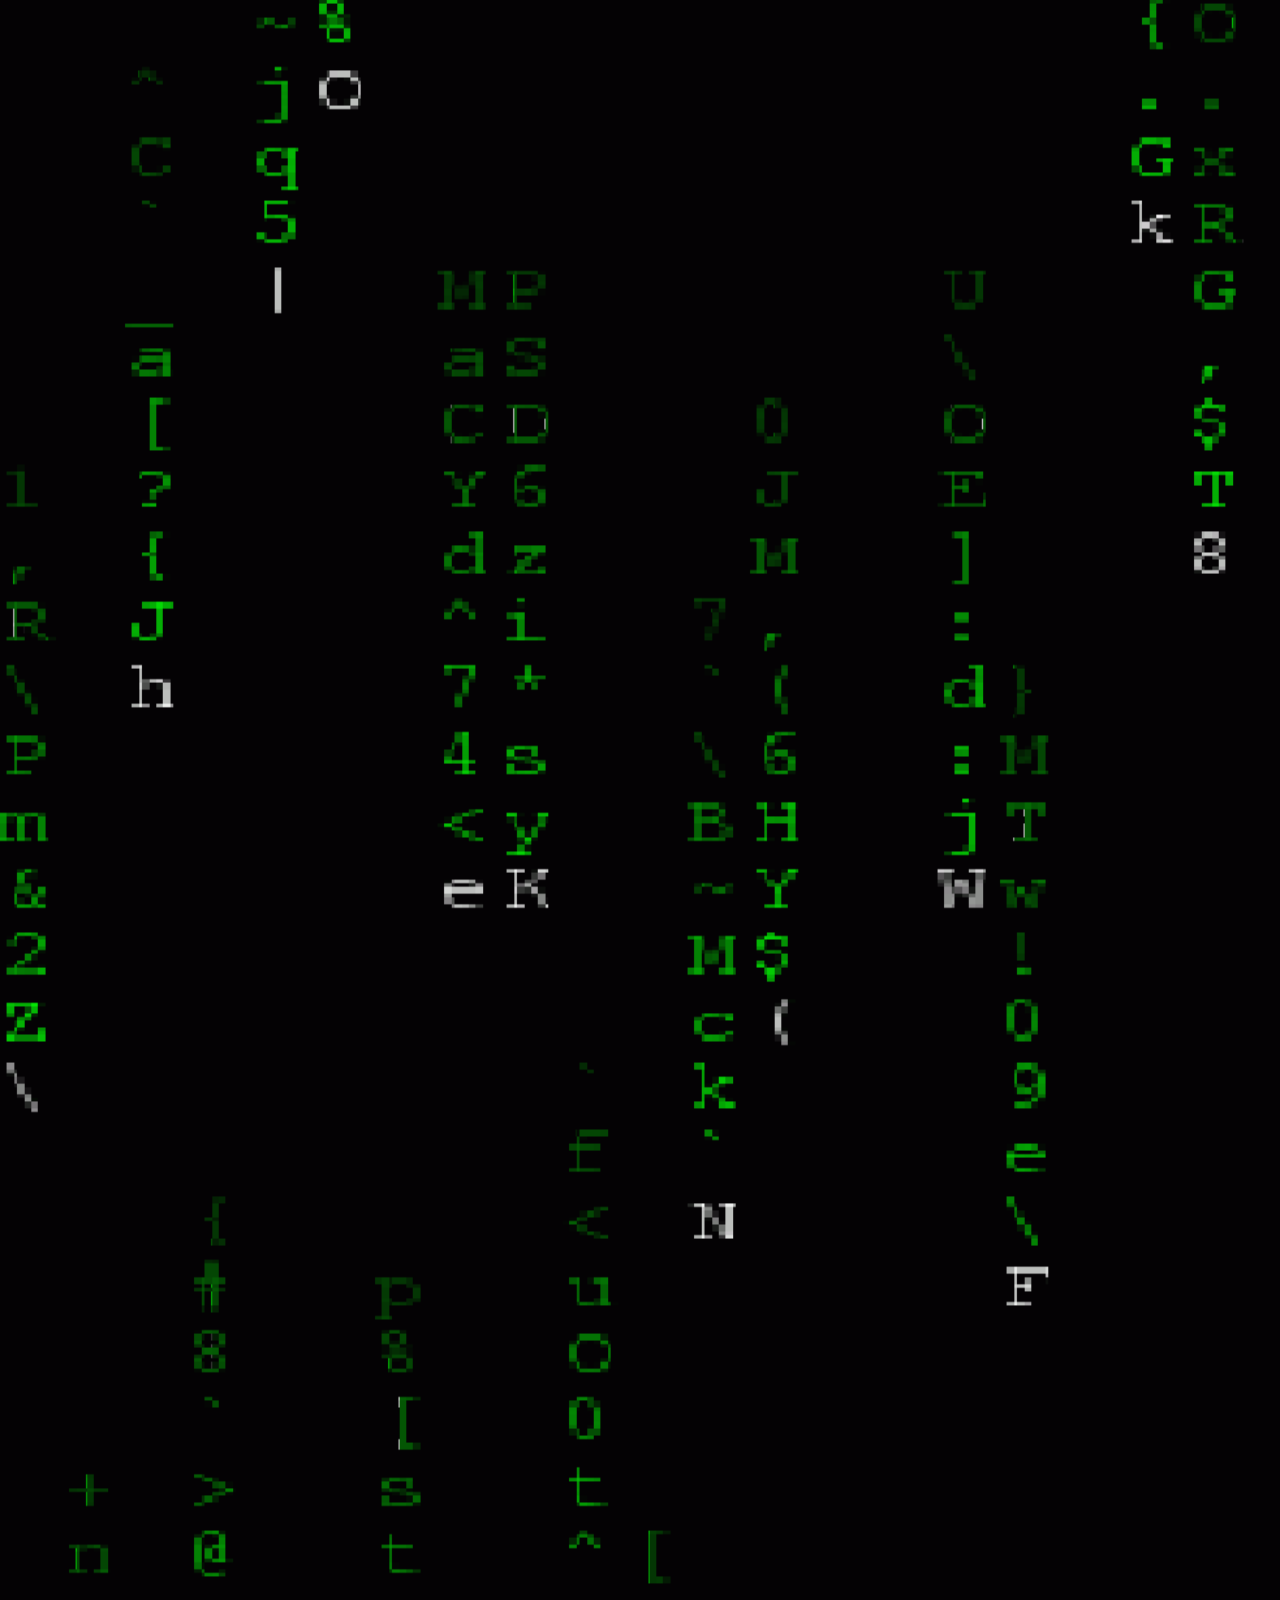
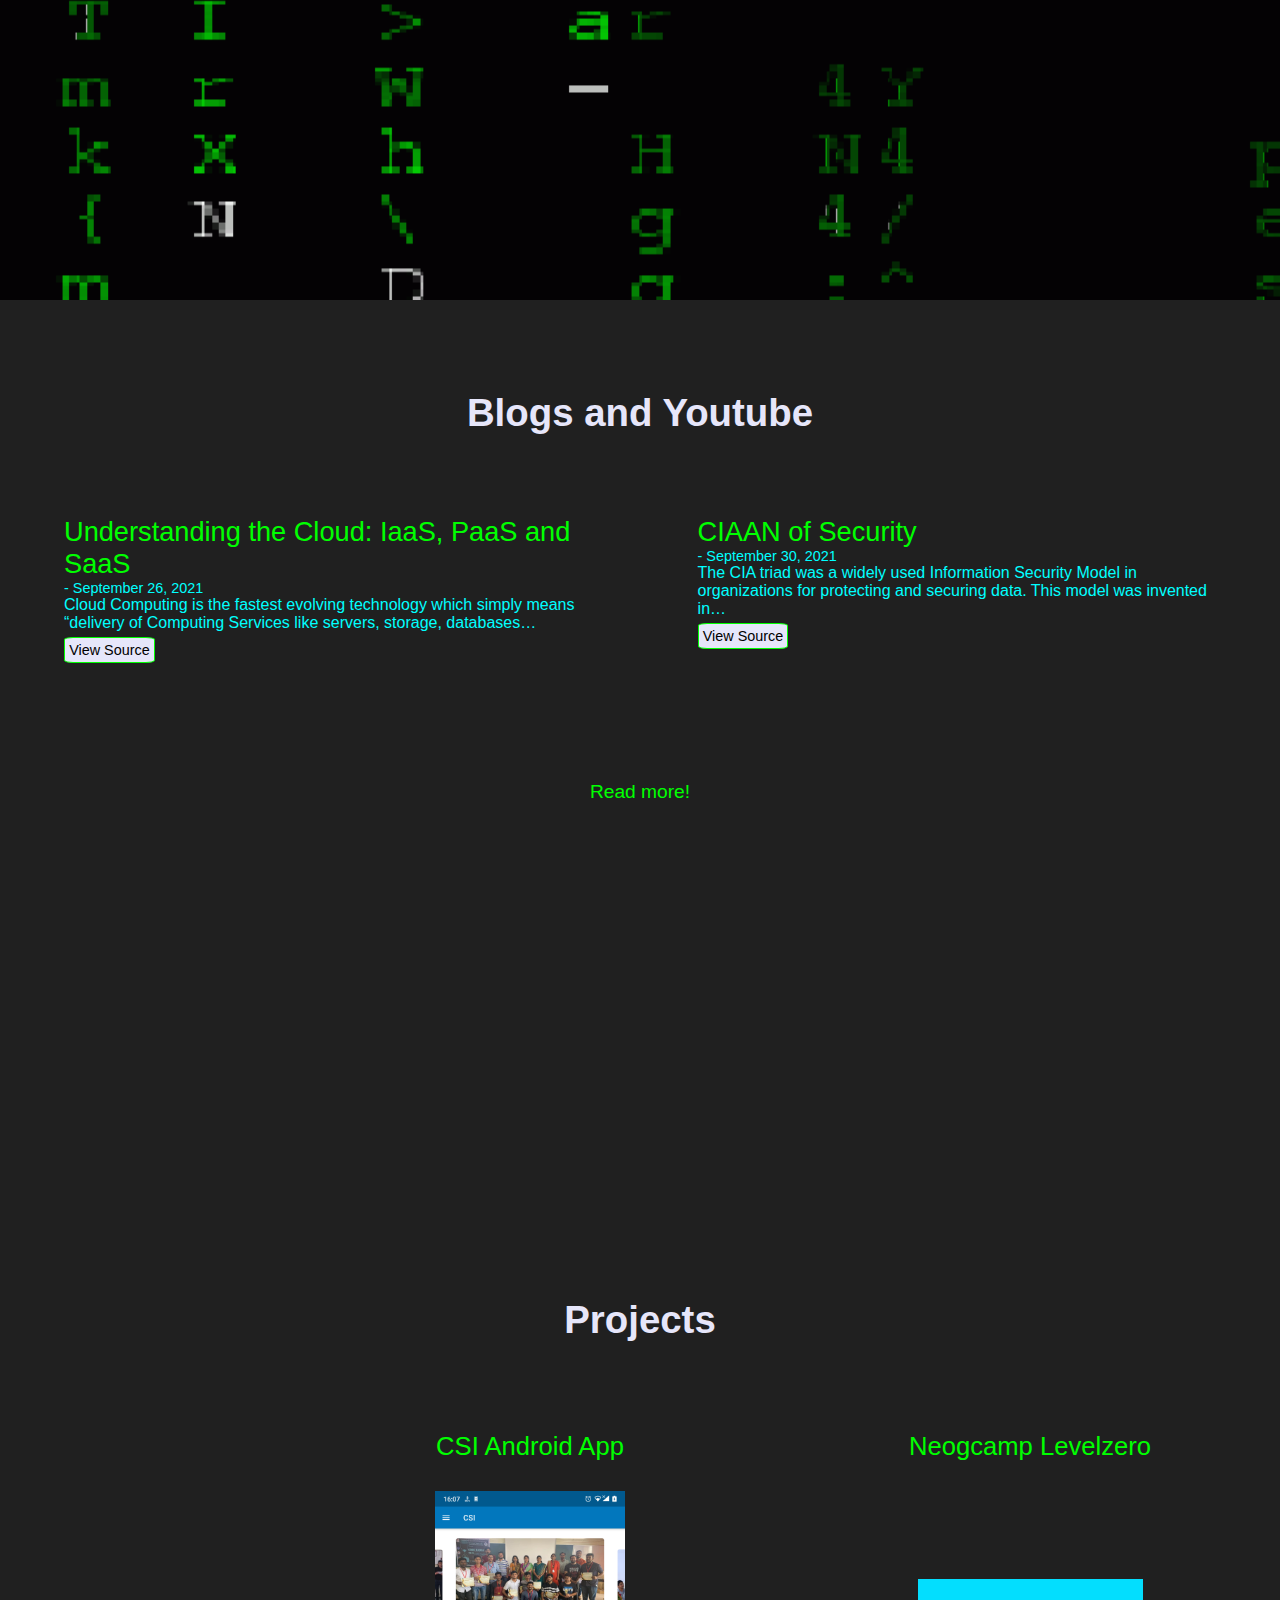
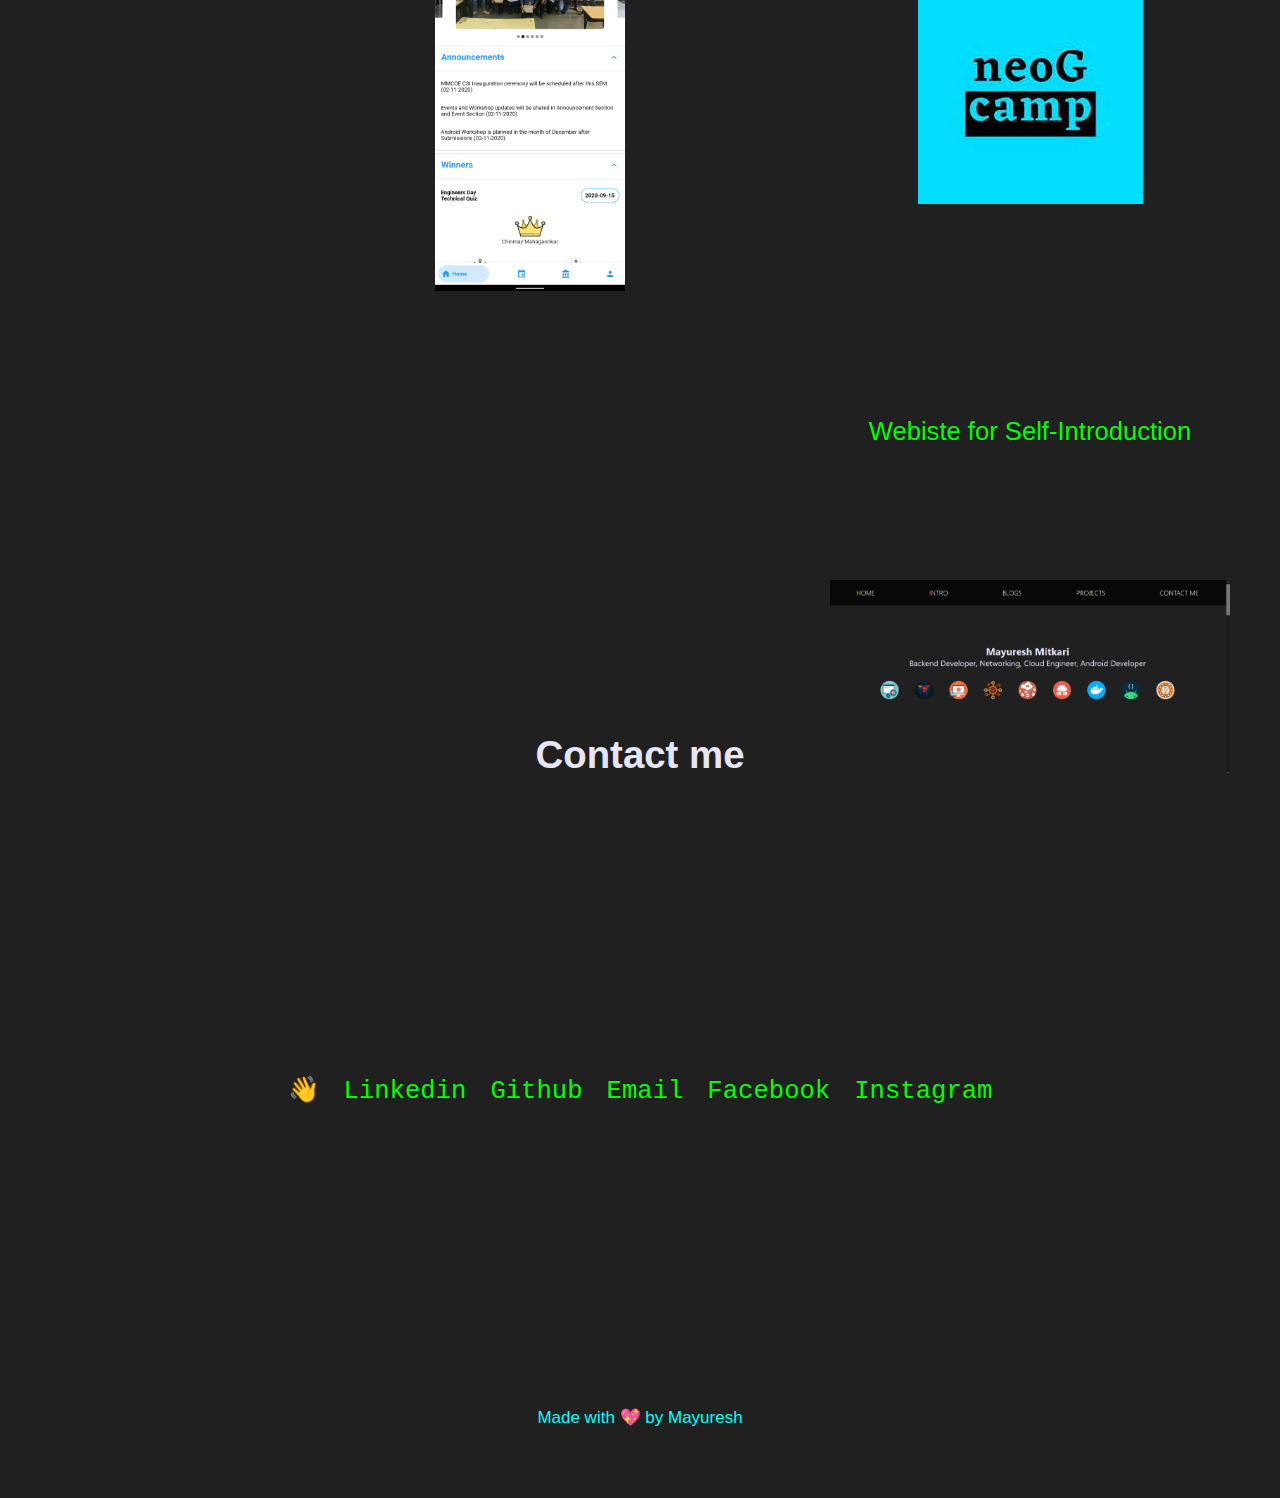
<file: index.html>
<!DOCTYPE HTML>
<html>
<head> 
	<meta charset="utf-8">
	<!-- JQuery Library used for Splashscreen -->
	<link rel="stylesheet" href="css/jquery.SplashScreen.css" type="text/css" media="screen"/>
	<script type="text/javascript" src="js/jquery-2.1.3.min.js"></script>
    <script type="text/javascript" src="js/jquery.SplashScreen.js"></script>

    <meta name="viewport" content="width=device-width, initial-scale=1.0">
	<link rel="stylesheet" type="text/css" href="css/style.css">

     <script type="text/javascript">

     	/* Display a gif on visiting the website */
        $(document).ready(function () {
            $.SplashScreen({
            	id: 'splashscreen',
            	desktop: true,
           		mobile: true,
            	forceLoader: false,
            	queryParameter: 'loader',
            	fadeEffect: true,
            	timeToFade: 1000,
            	timeOut: 2000
            });
        });

        /* Unload the gif and css file from website after loading is finished */
        setTimeout(function(){ document.getElementById("image").style.display='none'; document.getElementsByTagName('link')[0].disabled = true; }, 5000);
    
    </script>

	<title>
		Mayuresh
	</title>
	<link rel="shortcut icon" type="image/jpg" href="images/icon.png"/>
</head>

<body class="bg">
	<div id="splashscreen">
    	<img id="image" src="images/q.gif">
	</div> 
	
	<div class="page">
 		<nav class="menu">
    		<ul class="menu__list">
      			<li class="menu__group"><a href="#home" class="menu__link">Home</a></li>
      			<li class="menu__group"><a href="#intro" class="menu__link">Intro</a></li>
      			<li class="menu__group"><a href="blogs/index.html" class="menu__link">Blogs</a></li>
      			<li class="menu__group"><a href="projects/index.html" class="menu__link">Projects</a></li>
      			<li class="menu__group"><a href="#contact" class="menu__link">Contact me</a></li>
    		</ul>
  		</nav>
	</div>

	<main class="m">
	<section id="home">
		<div class="block_center">
			<h1> Mayuresh Mitkari </h1>
			<h3> Backend Developer, Networking, Cloud Engineer, Android Developer </h3>
			<img src="images/t.png" width="70" height="70" title="Backend Developer" style="padding-right: 55px;">
			<img src="images/p.jpg" width="70" height="70" title="Linux" style="padding-right: 55px;">
			<img src="images/s.png" width="70" height="70" title="Security" style="padding-right: 55px;">
			<img src="images/n.jpg" width="70" height="70" title="Network" style="padding-right: 55px;">
			<img src="images/cl.jpg" width="70" height="70" title="Cloud Computing" style="padding-right: 55px;">
			<img src="images/cl1.jpg" width="70" height="70" title="Cloud" style="padding-right: 55px;">
			<img src="images/d.png" width="70" height="70" title="Docker" style="padding-right: 55px;">
			<img src="images/a.jpg" width="70" height="70" title="Android" style="padding-right: 55px;">
			<img src="images/i.png" width="70" height="70" title="IOT">
		</div>
	</section>
	
	<section class="i" id="intro">
		<h4 style="color: #E6E6FA; margin-top: 5%;"> Who am I? </h4>
		<code style="padding: 20% 10% 20% 10%; color: hsl(120, 100%, 50%);">
			Hey there!
			I am Third Year Computer Engineering Student and passionate about Backend Development and Cloud Engineering.
			I have worked with Startups, Organisations building the Backend Infrastructure.<br><br>
			&nbsp;&nbsp;&nbsp;&nbsp;&nbsp;&nbsp;My Swiss-Knife tools for Backend includes Spring, Django, FastAPI.
		</code>
		<h4 style="color: #E6E6FA; margin-top: 15%; margin-bottom: -50%;"> Passionate for .... <span style="color: #00ff00;"> Backend Development, Android, Cloud Engineering </span> </h4>
		
	</section>

	<section id="blog">
		<h2> Blogs and Youtube </h2>
		<!--
		<h1 class="glowtext"> Coming soon..! </h1>
		-->
		<div id="b-list">
			<ul id="b-ul">  
				<li id="blog1"> 
					<a id="blog-listing-link" href="https://medium.com/@mayureshmitkari/understanding-the-cloud-iaas-paas-and-saas-c63c8da469d6" target="_blank">Understanding the Cloud: IaaS, PaaS and SaaS</a><br>
					<p id="blog-date">- September 26, 2021 </p>
					<p id="content-blog">Cloud Computing is the fastest evolving technology which simply means “delivery of Computing Services like servers, storage, databases…</p>
					<button class="blog-view-source" onclick="window.open('https://medium.com/@mayureshmitkari/understanding-the-cloud-iaas-paas-and-saas-c63c8da469d6','_blank')">View Source</button>
				</li>
				<li id="blog2"> 
					<a id="blog-listing-link" href="https://medium.com/@mayureshmitkari/ciaan-of-security-c7a9c8571a61" target="_blank">CIAAN of Security</a><br>
					<p id="blog-date">- September 30, 2021 </p>
					<p id="content-blog">The CIA triad was a widely used Information Security Model in organizations for protecting and securing data. This model was invented in…</p>
					<button class="blog-view-source" onclick="window.open('https://medium.com/@mayureshmitkari/ciaan-of-security-c7a9c8571a61','_blank')">View Source</button>
				</li>
				<a id="blogs-read-more" href="blogs/index.html" target="_blank">Read more!</a>
			</ul>
			</div>
	</section>

	<section id="projects" style="text-align: center;">
		<h2> Projects </h2>

		<div id="h-list">
		<ul id="h-ul">  
			<li>
				<a href="projects/index.html" target="_blank"> Neogcamp Levelzero<br>
				<img src="images/neog.jpg" height="400" width="400" alt="Project image" style="padding-top: 30px; padding-bottom: 20px; object-fit: scale-down;">
				</a>
			</li>
			<li>
				<a href="https://play.google.com/store/apps/details?id=com.mmcoe.mmcoe_csi_frontend" target="_blank"> CSI Android App <br>
				<img src="images/csi.png" height="400" width="400" alt="Project image" style="padding-top: 30px; padding-bottom: 20px; object-fit: scale-down;">
				</a>
			</li>
			<li> 
				<a href="index.html" target="_blank"> Webiste for Self-Introduction <br>
				<img src="images/website.png" height="400" width="400" alt="Project image" style="padding-top: 30px; padding-bottom: 20px; object-fit: scale-down;"> 
				</a>
			</li>
		</ul>
		</div>
		<h3> And many more to come...! </h3>
	</section>
<!--
	<section id="certifications">
		<h2> Certifications </h2>
	</section>
-->
	</main>
	
	<footer class="f">
	<section id="contact">
		<h2> Contact me </h2>
	<div id="fot">
  		<ul id=ul1>
  			<style>
  				a {
  					color: #00ff00;
  					text-decoration: none;
  				}

  				a:hover {
    				color: white;
    				text-decoration: none;
				}

				a:active {
    				color: #00ff00;
    				text-decoration: none;
				}
  			</style>
  			<ul class="wave">
      			<p class="wave">👋</p>
    		</ul>
    		<ul><a href="https://www.linkedin.com/in/mayuresh-mitkari/" target="_blank">Linkedin</a></ul>
    		<ul><a href="https://github.com/mayuresh-tech" target="_blank">Github</a></ul>
    		<ul><a href="mailto:mmayuresh12@protonmail.com" target="_blank">Email</a></ul>
    		<ul><a href="https://www.facebook.com/mayuresh.mitkari.1" target="_blank">Facebook</a></ul>
    		<ul><a href="https://www.instagram.com/its__root/" target="_blank">Instagram</a></ul>
  		</ul>
	</div>
	<div class="emsg" align="center"> Made with 💖 by Mayuresh </div>
	</footer>
	</section>

</body>
</html>
</file>
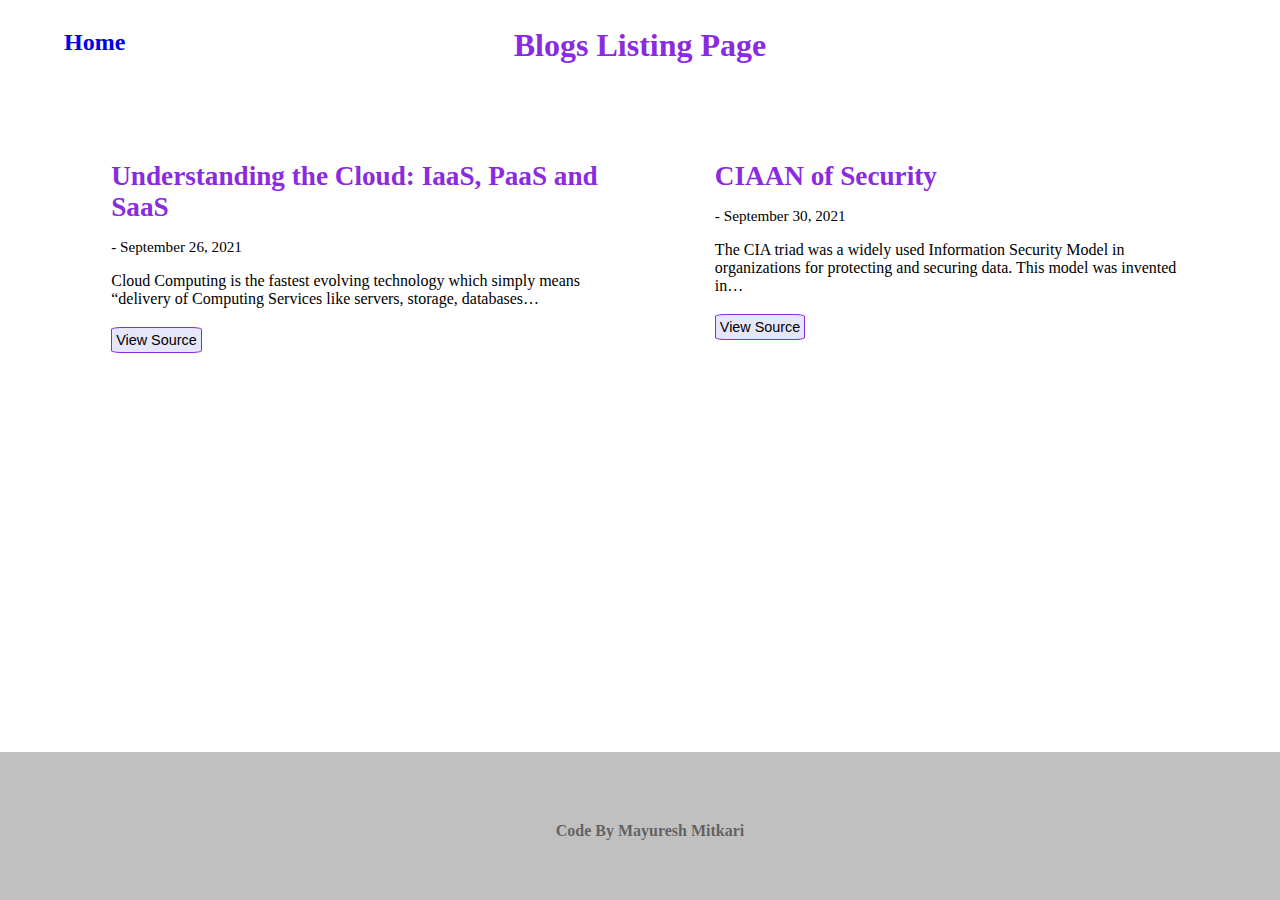
<file: blogs/index.html>
<!DOCTYPE HTML>
<html>

<head>
	<meta charset="utf-8">
	<link rel="preconnect" href="https://fonts.googleapis.com" />
	<link rel="preconnect" href="https://fonts.gstatic.com" crossorigin />
	<link href="https://fonts.googleapis.com/css2?family=Poppins:wght@600&display=swap" rel="stylesheet" />
	<link rel="stylesheet" href="https://use.fontawesome.com/releases/v5.15.3/css/all.css"
		integrity="sha384-SZXxX4whJ79/gErwcOYf+zWLeJdY/qpuqC4cAa9rOGUstPomtqpuNWT9wdPEn2fk" crossorigin="anonymous" />
	<meta name="viewport" content="width=device-width, initial-scale=1, shrink-to-fit=no" />
	<link rel="stylesheet" type="text/css" href="css/style.css">

	<title>
		Blog Listing Page
	</title>
</head>

<body class="bg">

	<section id="blog">
		<div class="heading-top">
			<h2 class="home-btn"> <a href="../index.html">Home</a> </h2>
			<h2 id="heading"> Blogs Listing Page </h2>
		</div>
		<div id="b-list">
			<ul id="b-ul">
				<li id="blog1">
					<a id="blog-listing-link"
						href="https://medium.com/@mayureshmitkari/understanding-the-cloud-iaas-paas-and-saas-c63c8da469d6"
						target="_blank">Understanding the Cloud: IaaS, PaaS and SaaS</a><br>
					<p id="blog-date">- September 26, 2021 </p>
					<p id="content-blog">Cloud Computing is the fastest evolving technology which simply means “delivery
						of Computing Services like servers, storage, databases…</p>
					<button class="blog-view-source"
						onclick="window.open('https://medium.com/@mayureshmitkari/understanding-the-cloud-iaas-paas-and-saas-c63c8da469d6','_blank')">View
						Source</button>
				</li>
				<li id="blog2">
					<a id="blog-listing-link" href="https://medium.com/@mayureshmitkari/ciaan-of-security-c7a9c8571a61"
						target="_blank">CIAAN of Security</a><br>
					<p id="blog-date">- September 30, 2021 </p>
					<p id="content-blog">The CIA triad was a widely used Information Security Model in organizations for
						protecting and securing data. This model was invented in…</p>
					<button class="blog-view-source"
						onclick="window.open('https://medium.com/@mayureshmitkari/ciaan-of-security-c7a9c8571a61','_blank')">View
						Source</button>
				</li>
			</ul>
		</div>
	</section>

	<footer>
		<ul>
			<li>
				<a href="https://mayuresh-portfolio.netlify.app/" target="_blank" rel="noreferrer"><i
						class="fas fa-globe-asia"></i></a>
			</li>

			<li>
				<a href="https://github.com/mayuresh-tech/" target="_blank" rel="noreferrer"><i
						class="fab fa-github"></i></a>
			</li>

			<li>
				<a href="https://instagram.com/its__root/" target="_blank" rel="noreferrer"><i
						class="fab fa-instagram"></i></a>
			</li>

			<li>
				<a href="https://www.linkedin.com/in/mayuresh-mitkari/" target="_blank" rel="noreferrer"><i
						class="fab fa-linkedin-in"></i></a>
			</li>

			<li>
				<a href="https://twitter.com/its__root" target="_blank"><i class="fab fa-twitter"></i></a>
			</li>
		</ul>

		<p>Code By Mayuresh Mitkari</p>
	</footer>
</body>

</html>
</file>
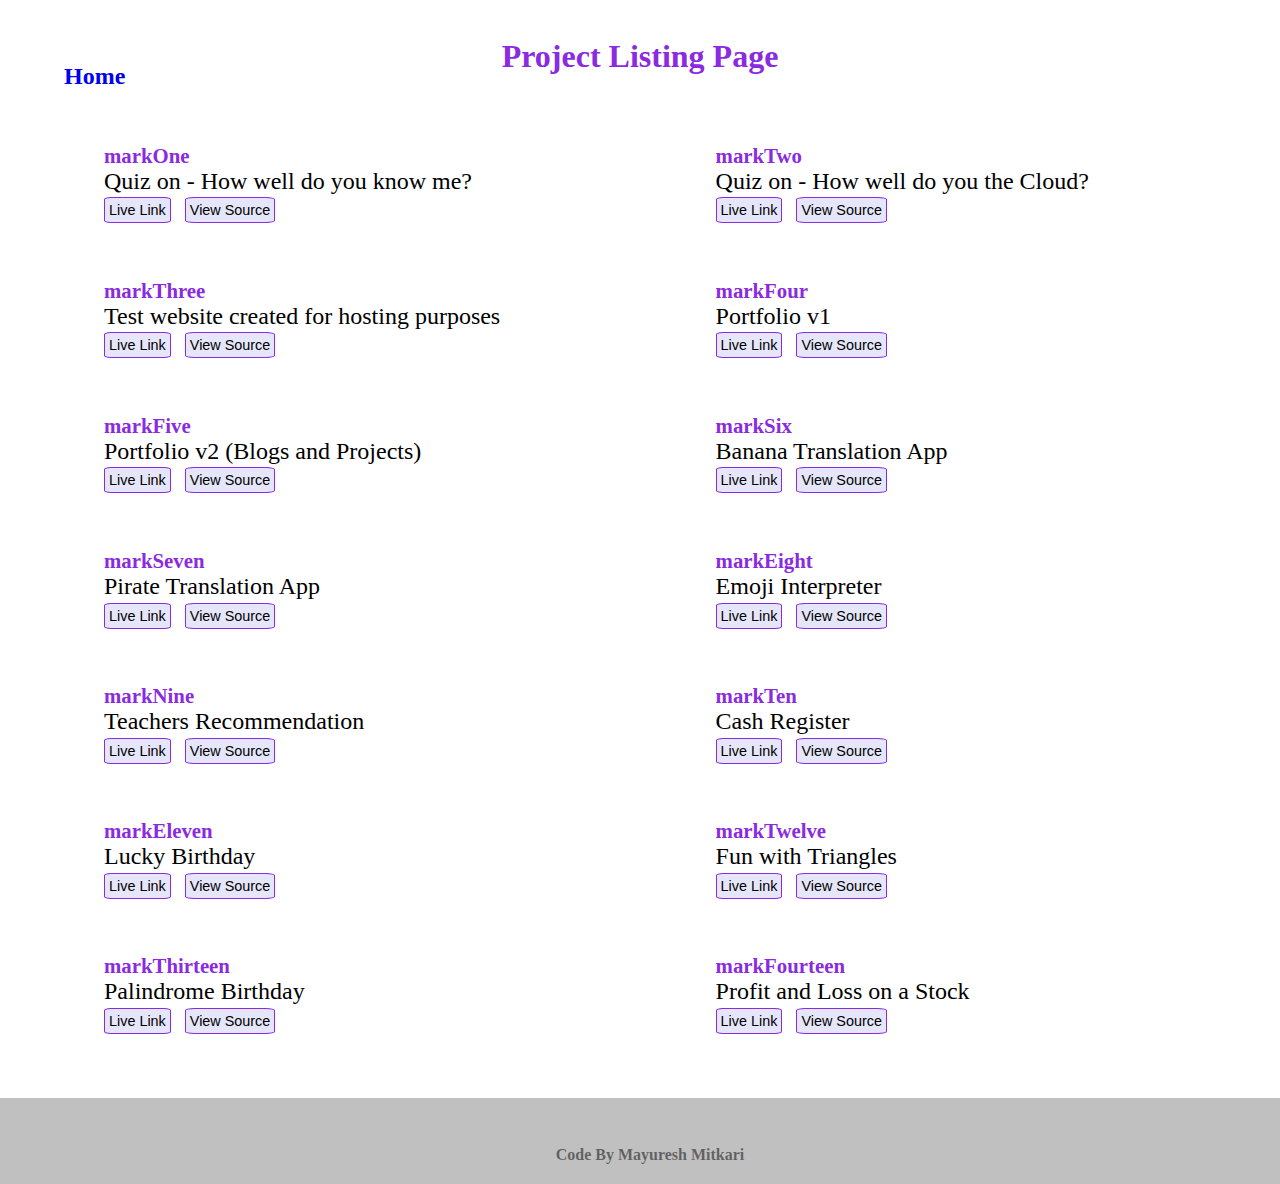
<file: projects/index.html>
<!DOCTYPE HTML>
<html>
<head> 
	<meta charset="utf-8">
    <link rel="preconnect" href="https://fonts.googleapis.com" />
    <link rel="preconnect" href="https://fonts.gstatic.com" crossorigin />
    <link
      href="https://fonts.googleapis.com/css2?family=Poppins:wght@600&display=swap"
      rel="stylesheet"
    />
    <link
      rel="stylesheet"
      href="https://use.fontawesome.com/releases/v5.15.3/css/all.css"
      integrity="sha384-SZXxX4whJ79/gErwcOYf+zWLeJdY/qpuqC4cAa9rOGUstPomtqpuNWT9wdPEn2fk"
      crossorigin="anonymous"
    />
    <meta
      name="viewport"
      content="width=device-width, initial-scale=1, shrink-to-fit=no"
    />
	<link rel="stylesheet" type="text/css" href="css/style.css">

	<title>
		Project Listing Page
	</title>
</head>

<body class="bg">
	
	<section id="blog">
		<div class="heading-top">
			<h2 class="home-btn"> <a href="../index.html">Home</a> </h2>
			<h2 id="heading"> Project Listing Page </h2>
		</div>
		<a href="https://github.com/mayuresh-tech/neog.camp_levelZero"
		   target="_blank"
		   rel="noreferrer">
		   <i id="git" class="fab fa-github"></i>
		</a>
		<div id="b-list">
			<ul id="b-ul">  
				<li id="project1"> 
					<a id="project-listing-link" href="">markOne</a><br>
					<p id="content-project">Quiz on - How well do you know me?</p>
					<button class="project-view-source" onclick="window.open('https://replit.com/@MayureshMitkari/CLIQuizMarkOne#index.js','_blank')">Live Link</button>
					<button class="project-view-source" onclick="window.open('https://github.com/mayuresh-tech/neog.camp_levelZero/tree/main/markOne','_blank')">View Source</button>
				</li>
				<li id="project2"> 
					<a id="project-listing-link" href="">markTwo</a><br>
					<p id="content-project">Quiz on - How well do you the Cloud?</p>
					<button class="project-view-source" onclick="window.open('https://replit.com/@MayureshMitkari/CLIQuizMarkTwo#index.js','_blank')">Live Link</button>
					<button class="project-view-source" onclick="window.open('https://github.com/mayuresh-tech/neog.camp_levelZero/tree/main/markTwo','_blank')">View Source</button>
				</li>
				<li id="project1"> 
					<a id="project-listing-link" href="">markThree</a><br>
					<p id="content-project">Test website created for hosting purposes</p>
					<button class="project-view-source" onclick="window.open('https://mayuresh3.netlify.app/','_blank')">Live Link</button>
					<button class="project-view-source" onclick="window.open('https://github.com/mayuresh-tech/neog.camp_levelZero/tree/main/markThree','_blank')">View Source</button>
				</li>
				<li id="project2"> 
					<a id="project-listing-link" href="">markFour</a><br>
					<p id="content-project">Portfolio v1</p>
					<button class="project-view-source" onclick="window.open('https://mayuresh-portfoliov1.netlify.app/','_blank')">Live Link</button>
					<button class="project-view-source" onclick="window.open('https://github.com/mayuresh-tech/neog.camp_levelZero/tree/main/markFour','_blank')">View Source</button>
				</li>
				<li id="project1"> 
					<a id="project-listing-link" href="">markFive</a><br>
					<p id="content-project">Portfolio v2 (Blogs and Projects)</p>
					<button class="project-view-source" onclick="window.open('https://mayuresh-portfoliov2.netlify.app/','_blank')">Live Link</button>
					<button class="project-view-source" onclick="window.open('https://github.com/mayuresh-tech/neog.camp_levelZero/tree/main/markFive','_blank')">View Source</button>
				</li>
				<li id="project2"> 
					<a id="project-listing-link" href="">markSix</a><br>
					<p id="content-project">Banana Translation App</p>
					<button class="project-view-source" onclick="window.open('https://banana-mayuresh.netlify.app/','_blank')">Live Link</button>
					<button class="project-view-source" onclick="window.open('https://github.com/mayuresh-tech/neog.camp_levelZero/tree/main/markSix','_blank')">View Source</button>
				</li>
				<li id="project1"> 
					<a id="project-listing-link" href="">markSeven</a><br>
					<p id="content-project">Pirate Translation App</p>
					<button class="project-view-source" onclick="window.open('https://pirate-talks.netlify.app/','_blank')">Live Link</button>
					<button class="project-view-source" onclick="window.open('https://github.com/mayuresh-tech/neog.camp_levelZero/tree/main/markSeven','_blank')">View Source</button>
				</li>
				<li id="project2"> 
					<a id="project-listing-link" href="">markEight</a><br>
					<p id="content-project">Emoji Interpreter</p>
					<button class="project-view-source" onclick="window.open('https://emoji-guessor.netlify.app/','_blank')">Live Link</button>
					<button class="project-view-source" onclick="window.open('https://codesandbox.io/s/markeight-2e9t5','_blank')">View Source</button>
				</li>
				<li id="project1"> 
					<a id="project-listing-link" href="">markNine</a><br>
					<p id="content-project">Teachers Recommendation</p>
					<button class="project-view-source" onclick="window.open('https://teacher-recommendations.netlify.app/','_blank')">Live Link</button>
					<button class="project-view-source" onclick="window.open('https://codesandbox.io/s/marknine-3deps','_blank')">View Source</button>
				</li>
				<li id="project2"> 
					<a id="project-listing-link" href="">markTen</a><br>
					<p id="content-project">Cash Register</p>
					<button class="project-view-source" onclick="window.open('https://cash-register-mayuresh.netlify.app/','_blank')">Live Link</button>
					<button class="project-view-source" onclick="window.open('https://github.com/mayuresh-tech/neog.camp_levelZero/tree/main/markTen','_blank')">View Source</button>
				</li>
				<li id="project1"> 
					<a id="project-listing-link" href="">markEleven</a><br>
					<p id="content-project">Lucky Birthday</p>
					<button class="project-view-source" onclick="window.open('https://lucky-birthday-mayuresh.netlify.app/','_blank')">Live Link</button>
					<button class="project-view-source" onclick="window.open('https://codesandbox.io/s/markeleven-8pq6n','_blank')">View Source</button>
				</li>
				<li id="project2"> 
					<a id="project-listing-link" href="">markTwelve</a><br>
					<p id="content-project">Fun with Triangles</p>
					<button class="project-view-source" onclick="window.open('https://funtriangles-mayuresh.netlify.app/','_blank')">Live Link</button>
					<button class="project-view-source" onclick="window.open('https://github.com/mayuresh-tech/neog.camp_levelZero/tree/main/markTwelve','_blank')">View Source</button>
				</li>
				<li id="project1"> 
					<a id="project-listing-link" href="">markThirteen</a><br>
					<p id="content-project">Palindrome Birthday</p>
					<button class="project-view-source" onclick="window.open('https://palindrome-birthday-mayuresh.netlify.app/','_blank')">Live Link</button>
					<button class="project-view-source" onclick="window.open('https://codesandbox.io/s/markthirteen-v9v6v','_blank')">View Source</button>
				</li>
				<li id="project2"> 
					<a id="project-listing-link" href="">markFourteen</a><br>
					<p id="content-project">Profit and Loss on a Stock</p>
					<button class="project-view-source" onclick="window.open('https://profit-or-loss-mayuresh.netlify.app/','_blank')">Live Link</button>
					<button class="project-view-source" onclick="window.open('https://codesandbox.io/s/markfourteen-zrwn1','_blank')">View Source</button>
				</li>
			</ul>
		</div>
	</section>

	<footer>
		<ul>
		  <li>
			<a
			  href="https://mayuresh-portfolio.netlify.app/"
			  target="_blank"
			  rel="noreferrer"
			  ><i class="fas fa-globe-asia"></i
			></a>
		  </li>
  
		  <li>
			<a
			  href="https://github.com/mayuresh-tech/"
			  target="_blank"
			  rel="noreferrer"
			  ><i class="fab fa-github"></i
			></a>
		  </li>
  
		  <li>
			<a
			  href="https://instagram.com/its__root/"
			  target="_blank"
			  rel="noreferrer"
			  ><i class="fab fa-instagram"></i
			></a>
		  </li>
  
		  <li>
			<a
			  href="https://www.linkedin.com/in/mayuresh-mitkari/"
			  target="_blank"
			  rel="noreferrer"
			  ><i class="fab fa-linkedin-in"></i
			></a>
		  </li>
  
		  <li>
			<a href="https://twitter.com/its__root" target="_blank"
			  ><i class="fab fa-twitter"></i
			></a>
		  </li>
		</ul>
  
		<p>Code By Mayuresh Mitkari</p>
	  </footer>
</body>
</html>
</file>
<file: css/style.css>
* {
	margin: 0;
	padding: 0;
}

#home {
  height: 100vh;
}

#intro {
  padding-top: 15vh;
  height: 100vh;
}

#blog {
  height: 100vh;
}

#projects {
  height: 100vh;
}

#contact {
  height: 85vh;
}

section {
  padding-top: 15vh;
}

.block_center {
  top: 50%;
  left: 50%;
  /*width: 90%;
  height: 40%;
  border: 3px solid green;*/
}

@media (min-width: 1200px) and (max-width: 2000px) {

	#b-list {
		width: 90%;
		margin: auto;
		display: flex;
		justify-content: space-evenly;
		height: 70%;
	}

	#b-list > #b-ul {
		list-style: none; 
		color: #00FFFF;
		width: 100%;
		height: 100%;
	}

	#b-ul #blog1 {
		width: 45%;
		height: 30%;
		margin-right: 10%;
	}

	#b-ul #blog2 {
		width: 45%;
		height: 30%;
	}

	#b-ul > li {
		margin-top: 7%;
		float: left;
		text-align: left;
	}

	#b-ul #blog-listing-link {
		font-size: 1.7rem;
	}

	#b-ul #blog-date {
		font-size: 0.9rem;
	}

	#b-ul #content-blog {
		font-size: 1rem;
	}

	#b-ul .blog-live-button {
		font-size: 0.9rem;
		background-color: #E6E6FA;
		border: 1px solid #00ff00;
		margin-top: 1%;
		margin-right: 2%;
		padding: 0.8%;
		border-radius: 10%;
	}

	#b-ul .blog-view-source {
		font-size: 0.9rem;
		background-color: #E6E6FA;
		border: 1px solid #00ff00;
		margin-top: 1%;
		margin-right: 2%;
		padding: 0.8%;
		border-radius: 10%;
	}

	#b-ul .blog-view-source:hover {
		font-size: 0.9rem;
		margin-top: 1%;
		margin-right: 2%;
		padding: 0.8%;
		border-radius: 10%;
		background-color: #E6E6FA;
		background-color: #00ff00;
	}

	#b-ul .blog-live-button:hover {
		font-size: 0.9rem;
		margin-top: 1%;
		margin-right: 2%;
		padding: 0.8%;
		border-radius: 10%;
		background-color: #E6E6FA;
		background-color: #00ff00;
	}

	#blogs-read-more {
		display: block;
		margin-top: 30%;
		font-size: 1.2rem;
	}

	.row {
		width: 100%;
	}

	h3 {
		font-weight: 500;
		padding-bottom: 50px;
	}

	.bg {
		background-color: #202020;
	}

	#contact {
		color: #E6E6FA;
		text-align: center;
	}

	#home {
		margin: 10% 10% -20% 10%;
		color: #E6E6FA;
		text-align: center;
	}

	#certifications {
		color: #E6E6FA;
		text-align: center;
	}

	#blog {
		margin: -20% 0% 0% 0%;
		text-align: center;
		color: #E6E6FA;
	}

	#projects {
		margin: -10% 0% 0% 0%;
		color: #E6E6FA;
	}

	.emsg {
		padding-top: -30px;
		margin-bottom: 0;
		color: #00FFFF; 
		font-size: 17px;
	}

	body {
  		font-family: -apple-system, BlinkMacSystemFont, Segoe UI, Roboto, Open Sans, Ubuntu, Fira Sans, Helvetica Neue, sans-serif;
  		font-size: 1.6rem;
  		min-height: 10vh;
  		display: flex;  
  		flex-direction: column;
	}

	#h-list {
		display: inline-block;
	}

	#h-list > #h-ul {
		padding-top: 40px; 
		padding-bottom: 10px;
		list-style: none; 
		float: left;
		color: #00FFFF;
	}

	#h-ul > li {
		float: right;
		padding: 50px;
	}

	.f .wave {
  		animation: wave-animation 0.4s infinite;
	}

	@keyframes wave-animation {
  		0%,
  		100% {
    		transform: rotate(0deg);
  		}
  		25% {
    		transform: rotate(20deg);
  		}
  		75% {
    		transform: rotate(-15deg);
  		}
	}

	#ul1 {
  		display: inline-grid;
  		grid-auto-flow: row;
  		grid-gap: 24px;
  		justify-items: center;
  		margin: auto;
	}


	@media (min-width: 500px) {
 		#fot >  ul {
    		grid-auto-flow: column;
  		}
	}


	#fot {
  		display: flex;
  		height: 70vh;
  		width: 100%;
  		background-color: #202020;
  		line-height: 1.3;
  		font-family: Menlo, monospace;
	}

	.menu:hover .menu__link:not(:hover) {
  		color: #00ff00;
	}

	.menu__list {
  		display: flex;  
  		text-align: center;
  		padding-left: 0;
  		margin-top: 0;
  		margin-bottom: 0;
  		list-style: none;  
	}

	.menu__group {
  		flex-grow: 1;
	}

	.menu__link {
  		display: block;
	}

	.menu {
  		background-color: #070807;
  		box-shadow: 0 1px 3px 0 rgba(0, 0, 0, .12), 0 1px 2px 0 rgba(0, 0, 0, .24);
	}

	.menu__link {
  		padding: 2rem 1.5rem;
 	 	font-weight: 300;
  		color: #fff;
  		text-decoration: none;
  		text-transform: uppercase;
	}

	.menu__link:focus {
  		outline: 2px solid #fff;
	}

	.menu__link {
  		position: relative;
  		overflow: hidden;
  		will-change: color;
  		transition: color .25s ease-out;  
	}

	.menu__link::before, .menu__link::after {
  		content: "";
  		width: 0;
  		height: 3px;
  		background-color: #fff;
  		will-change: width;
  		transition: width .1s ease-out;
  		position: absolute;
  		bottom: 0;
	}

	.menu__link::before {
  		left: 50%;
  		transform: translateX(-50%); 
	}

	.menu__link::after {
  		right: 50%;
 		transform: translateX(50%); 
	}

	.menu__link:hover::before, .menu__link:hover::after {
  		width: 100%;
  		transition-duration: .2s;
	}	

	.m {
		margin-top: 30px;
		padding-top: 30px;
	}

	.i {
		font-weight: 200;
		font-size: 25px;
		text-align: center;
		color: #00FFFF; 
		padding-top: 10px;
		padding-bottom: 110px;
	}

	.page {
  		box-sizing: border-box;
  		max-width: 2000px;
  		width: 100%;  
  		position: fixed;
  		order: 1;
  		margin: auto;
	}

}



@media (min-width: 992px) and (max-width: 1199px) {

	#ul1 {
  		display: inline-grid;
  		grid-auto-flow: row;
  		grid-gap: 24px;
  		justify-items: center;
  		margin: auto;
	}


	@media (min-width: 500px) {
 		#fot >  ul {
    		grid-auto-flow: column;
  		}
	}


	#fot {
  		display: flex;
  		height: 100vh;
  		width: 100%;
  		background-color: #202020;
  		line-height: 1.0;
  		font-family: Menlo, monospace;
	}

	.menu:hover .menu__link:not(:hover) {
  		color: #00ff00;
	}

	.menu__list {
  		display: flex;  
  		text-align: center;
  		padding-left: 0;
  		margin-top: 0;
  		margin-bottom: 0;
  		list-style: none;  
	}

	.menu__group {
  		flex-grow: 1;
	}

	.menu__link {
  		display: block;
	}

	.menu {
  		background-color: #070807;
  		box-shadow: 0 1px 3px 0 rgba(0, 0, 0, .12), 0 1px 2px 0 rgba(0, 0, 0, .24);
	}

	.menu__link {
  		padding: 2rem 1.5rem;

 	 	font-weight: 300;
  		color: #fff;
  		text-decoration: none;
  		text-transform: uppercase;
	}

	.menu__link:focus {
  		outline: 2px solid #fff;
	}

	.menu__link {
  		position: relative;
  		overflow: hidden;

  		will-change: color;
  		transition: color .25s ease-out;  
	}

	.menu__link::before, .menu__link::after {
  		content: "";
  		width: 0;
  		height: 3px;
  		background-color: #fff;
  		will-change: width;
  		transition: width .1s ease-out;
  		position: absolute;
  		bottom: 0;
	}

	.menu__link::before {
  		left: 50%;
  		transform: translateX(-50%); 
	}

	.menu__link::after {
  		right: 50%;
 		transform: translateX(50%); 
	}

	.menu__link:hover::before, .menu__link:hover::after {
  		width: 100%;
  		transition-duration: .2s;
	}	

	body {
  		font-size: 1.4rem;
  		margin: 0;
	}

	.m {
		margin-top: 50px;
		padding-top: 50px;
	}

	.page {
  		box-sizing: border-box;
  		max-width: 1199px;
  		width: 100%;  
  		order: 1;
  		margin: auto;
  		position: fixed;
	}

	body {
		font-family: "Dosis",sans-serif;
  		text-align: center;
	}

}



@media (min-width: 768px) and (max-width: 991px) {

	#ul1 {
  		display: inline-grid;
  		grid-auto-flow: row;
  		grid-gap: 24px;
  		justify-items: center;
  		margin: auto;
	}


	@media (min-width: 500px) {
 		#fot >  ul {
    		grid-auto-flow: column;
  		}
	}


	#fot {
  		display: flex;
  		height: 100vh;
  		width: 100%;
  		background-color: #202020;
  		line-height: 1.3;
  		font-family: Menlo, monospace;
	}

	.menu:hover .menu__link:not(:hover) {
  		color: #00ff00;
	}

	.menu__list {
  		display: flex;  
  		text-align: center;
  		padding-left: 0;
  		margin-top: 0;
  		margin-bottom: 0;
  		list-style: none;  
	}

	.menu__group {
  		flex-grow: 1;
	}

	.menu__link {
  		display: block;
	}

	.menu {
  		background-color: #070807;
  		box-shadow: 0 1px 3px 0 rgba(0, 0, 0, .12), 0 1px 2px 0 rgba(0, 0, 0, .24);
	}

	.menu__link {
  		padding: 2rem 1.5rem;
 	 	font-weight: 300;
  		color: #fff;
  		text-decoration: none;
  		text-transform: uppercase;
	}

	.menu__link:focus {
  		outline: 2px solid #fff;
	}

	.menu__link {
  		position: relative;
  		overflow: hidden;
  		will-change: color;
  		transition: color .25s ease-out;  
	}

	.menu__link::before, .menu__link::after {
  		content: "";
  		width: 0;
  		height: 3px;
  		background-color: #fff;
  		will-change: width;
  		transition: width .1s ease-out;
  		position: absolute;
  		bottom: 0;
	}

	.menu__link::before {
  		left: 50%;
  		transform: translateX(-50%); 
	}

	.menu__link::after {
  		right: 50%;
 		transform: translateX(50%); 
	}

	.menu__link:hover::before, .menu__link:hover::after {
  		width: 100%;
  		transition-duration: .2s;
	}	

	body {
  		font-size: 1.2rem;
  		margin: 0;
	}

	.m {
		margin-top: 50px;
		padding-top: 50px;
	}

	.page {
  		box-sizing: border-box;
  		max-width: 991px;
  		width: 100%;  
  		order: 1;
  		margin: auto;
	}

}



@media (min-width: 576px) and (max-width: 767px) {

	#ul1 {
  		display: inline-grid;
  		grid-auto-flow: row;
  		grid-gap: 24px;
  		justify-items: center;
  		margin: auto;
	}


	@media (min-width: 500px) {
 		#fot >  ul {
    		grid-auto-flow: column;
  		}
	}


	#fot {
  		display: flex;
  		height: 100vh;
  		width: 100%;
  		background-color: #202020;
  		line-height: 1.3;
  		font-family: Menlo, monospace;
	}

	.menu:hover .menu__link:not(:hover) {
  		color: #00ff00;
	}

	.menu__list {
  		display: flex;  
  		text-align: center;
  		padding-left: 0;
  		margin-top: 0;
  		margin-bottom: 0;
  		list-style: none;  
	}

	.menu__group {
  		flex-grow: 1;
	}

	.menu__link {
  		display: block;
	}

	.menu {
  		background-color: #070807;
  		box-shadow: 0 1px 3px 0 rgba(0, 0, 0, .12), 0 1px 2px 0 rgba(0, 0, 0, .24);
	}

	.menu__link {
  		padding: 2rem 1.5rem;
 	 	font-weight: 300;
  		color: #fff;
  		text-decoration: none;
  		text-transform: uppercase;
	}

	.menu__link:focus {
  		outline: 2px solid #fff;
	}

	.menu__link {
  		position: relative;
  		overflow: hidden;
  		will-change: color;
  		transition: color .25s ease-out;  
	}

	.menu__link::before, .menu__link::after {
  		content: "";
  		width: 0;
  		height: 3px;
  		background-color: #fff;
  		will-change: width;
  		transition: width .1s ease-out;
  		position: absolute;
  		bottom: 0;
	}

	.menu__link::before {
  		left: 50%;
  		transform: translateX(-50%); 
	}

	.menu__link::after {
  		right: 50%;
 		transform: translateX(50%); 
	}

	.menu__link:hover::before, .menu__link:hover::after {
  		width: 100%;
  		transition-duration: .2s;
	}	

	body {
  		font-size: 1.0rem;
  		margin: 0;
	}

	.m {
		margin-top: 50px;
		padding-top: 50px;
	}

	.page {
  		box-sizing: border-box;
  		max-width: 767px;
  		width: 100%;  
  		order: 1;
  		margin: auto;
	}

}



@media (min-width: 1px) and (max-width: 575px) {

	#ul1 {
  		display: inline-grid;
  		grid-auto-flow: row;
  		grid-gap: 24px;
  		justify-items: center;
  		margin: auto;
	}


	@media (min-width: 500px) {
 		#fot >  ul {
    		grid-auto-flow: column;
  		}
	}


	#fot {
  		display: flex;
  		height: 100vh;
  		width: 100%;
  		background-color: #202020;
  		line-height: 1.3;
  		font-family: Menlo, monospace;
	}

	.menu:hover .menu__link:not(:hover) {
  		color: #00ff00;
	}

	.menu__list {
  		display: flex;  
  		text-align: center;
  		padding-left: 0;
  		margin-top: 0;
  		margin-bottom: 0;
  		list-style: none;  
	}

	.menu__group {
  		flex-grow: 1;
	}

	.menu__link {
  		display: block;
	}

	.menu {
  		background-color: #070807;
  		box-shadow: 0 1px 3px 0 rgba(0, 0, 0, .12), 0 1px 2px 0 rgba(0, 0, 0, .24);
	}

	.menu__link {
  		padding: 2rem 1.5rem;
 	 	font-weight: 300;
  		color: #fff;
  		text-decoration: none;
  		text-transform: uppercase;
	}

	.menu__link:focus {
  		outline: 2px solid #fff;
	}

	.menu__link {
  		position: relative;
  		overflow: hidden;
  		will-change: color;
  		transition: color .25s ease-out;  
	}

	.menu__link::before, .menu__link::after {
  		content: "";
  		width: 0;
  		height: 3px;
  		background-color: #fff;
  		will-change: width;
  		transition: width .1s ease-out;
  		position: absolute;
  		bottom: 0;
	}

	.menu__link::before {
  		left: 50%;
  		transform: translateX(-50%); 
	}

	.menu__link::after {
  		right: 50%;
 		transform: translateX(50%); 
	}

	.menu__link:hover::before, .menu__link:hover::after {
  		width: 100%;
  		transition-duration: .2s;
	}	

	body {
  		font-size: 0.5rem;
  		margin: 0;
	}

	.m {
		margin-top: 50px;
		padding-top: 50px;
	}

	.page {
  		box-sizing: border-box;
  		max-width: 575px;
  		min-width: 200px;
  		width: 100%;  
  		order: 1;
  		margin: auto;
	}

}
</file>
<file: blogs/css/style.css>
#b-list {
    width: 90%;
    margin: auto;
    display: flex;
    justify-content: space-evenly;
    height: 70%;
}

#heading {
    text-align: center;
    font-size: 2rem;
    color: blueviolet;
}

#b-list>#b-ul {
    list-style: none;
    color: black;
    width: 100%;
    height: 100%;
}

#b-ul #blog1 {
    width: 45%;
    height: 30%;
    margin-right: 10%;
}

#b-ul #blog2 {
    width: 45%;
    height: 30%;
}

#b-ul>li {
    margin-top: 5%;
    float: left;
    text-align: left;
}

#b-ul #blog-listing-link {
    font-size: 1.7rem;
}

#b-ul #blog-date {
    font-size: 0.95rem;
}

#b-ul #content-blog {
    font-size: 1rem;
}

#b-ul .blog-live-button {
    font-size: 0.9rem;
    background-color: #E6E6FA;
    border: 1px solid #00ff00;
    margin-top: 0.5%;
    margin-right: 2%;
    padding: 0.8%;
    border-radius: 10%;
}

#b-ul #blog-listing-link {
    text-decoration: none;
    font-weight: bolder;
    color: blueviolet;
}

#b-ul .blog-view-source {
    font-size: 0.9rem;
    background-color: #E6E6FA;
    border: 1px solid blueviolet;
    margin-top: 0.5%;
    margin-right: 2%;
    padding: 0.8%;
    border-radius: 10%;
}

#b-ul .blog-view-source:hover {
    font-size: 0.9rem;
    margin-top: 0.5%;
    margin-right: 2%;
    padding: 0.8%;
    border-radius: 10%;
    background-color: #E6E6FA;
    background-color: blueviolet;
}

#b-ul .blog-live-button:hover {
    font-size: 0.9rem;
    margin-top: 0.5%;
    margin-right: 2%;
    padding: 0.8%;
    border-radius: 10%;
    background-color: #E6E6FA;
    background-color: blueviolet;
}

footer {
    position: absolute;
    height: 12%;
    bottom: 0px;
    left: 0px;
    right: 0px;
    margin-bottom: 0px;
    text-align: center;
    background-color: rgba(0, 0, 0, 0.247);
    color: #fff;
    padding: 20px;
}

footer p {
    margin-left: 20px;
    font-size: 1rem;
    font-weight: 700;
    margin-top: 10px;
    color: rgba(0, 0, 0, 0.514);
}

footer ul li {
    display: inline-block;
    list-style-type: none;
    margin-right: 10px;
    font-size: 1.3rem;
}

footer ul li a {
    color: rgba(0, 0, 0, 0.623);
    transition: 0.2s all;
}

footer ul li a:hover {
    color: var(--hover-color);
}

.heading-top .home-btn {
    position: absolute;
    top: 1%;
    left: 5%;
}

.home-btn a {
    text-decoration: none;
}

.heading-top .heading {
    margin: 0 auto;
}
</file>
<file: projects/css/style.css>
* {
    margin: 0;
}

#git {
    margin-top: 1%;
    display: block;
    font-size: 2rem;
    text-align: center;
}

#b-list {
    width: 90%;
    margin: auto;
    display: flex;
    justify-content: space-evenly;
    height: 70%;
}

#heading {
    margin-top: 3%;
    text-align: center;
    font-size: 2rem;
    color: blueviolet;
}

#b-list>#b-ul {
    list-style: none;
    color: black;
    width: 100%;
    height: 100%;
}

#b-ul #project1 {
    width: 45%;
    height: 30%;
    margin-right: 10%;
}

#b-ul #project2 {
    width: 45%;
    height: 30%;
}

#b-ul>li {
    margin-top: 5%;
    float: left;
    text-align: left;
}

#b-ul #project-listing-link {
    font-size: 1.3rem;
}

#b-ul #content-project {
    font-size: 1.5rem;
}

#b-ul .project-live-button {
    font-size: 0.9rem;
    background-color: #E6E6FA;
    border: 1px solid #00ff00;
    margin-top: 0.5%;
    margin-right: 2%;
    padding: 0.8%;
    border-radius: 10%;
}

#b-ul #project-listing-link {
    text-decoration: none;
    font-weight: bolder;
    color: blueviolet;
}

#b-ul .project-view-source {
    font-size: 0.9rem;
    background-color: #E6E6FA;
    border: 1px solid blueviolet;
    margin-top: 0.5%;
    margin-right: 2%;
    padding: 0.8%;
    border-radius: 10%;
}

#b-ul .project-view-source:hover {
    font-size: 0.9rem;
    margin-top: 0.5%;
    margin-right: 2%;
    padding: 0.8%;
    border-radius: 10%;
    background-color: #E6E6FA;
    background-color: blueviolet;
}

#b-ul .project-live-button:hover {
    font-size: 0.9rem;
    margin-top: 0.5%;
    margin-right: 2%;
    padding: 0.8%;
    border-radius: 10%;
    background-color: #E6E6FA;
    background-color: blueviolet;
}

footer {
    margin-top: 5%;
    text-align: center;
    background-color: rgba(0, 0, 0, 0.247);
    color: #fff;
    padding: 20px;
}

footer p {
    margin-left: 20px;
    font-size: 1rem;
    font-weight: 700;
    margin-top: 10px;
    color: rgba(0, 0, 0, 0.514);
}

footer ul li {
    display: inline-block;
    list-style-type: none;
    margin-right: 10px;
    font-size: 1.3rem;
}

footer ul li a {
    color: rgba(0, 0, 0, 0.623);
    transition: 0.2s all;
}

footer ul li a:hover {
    color: var(--hover-color);
}

.heading-top .home-btn {
    position: absolute;
    top: 7%;
    left: 5%;
}

.home-btn a {
    text-decoration: none;
}

.heading-top .heading {
    margin: 0 auto;
}
</file>
